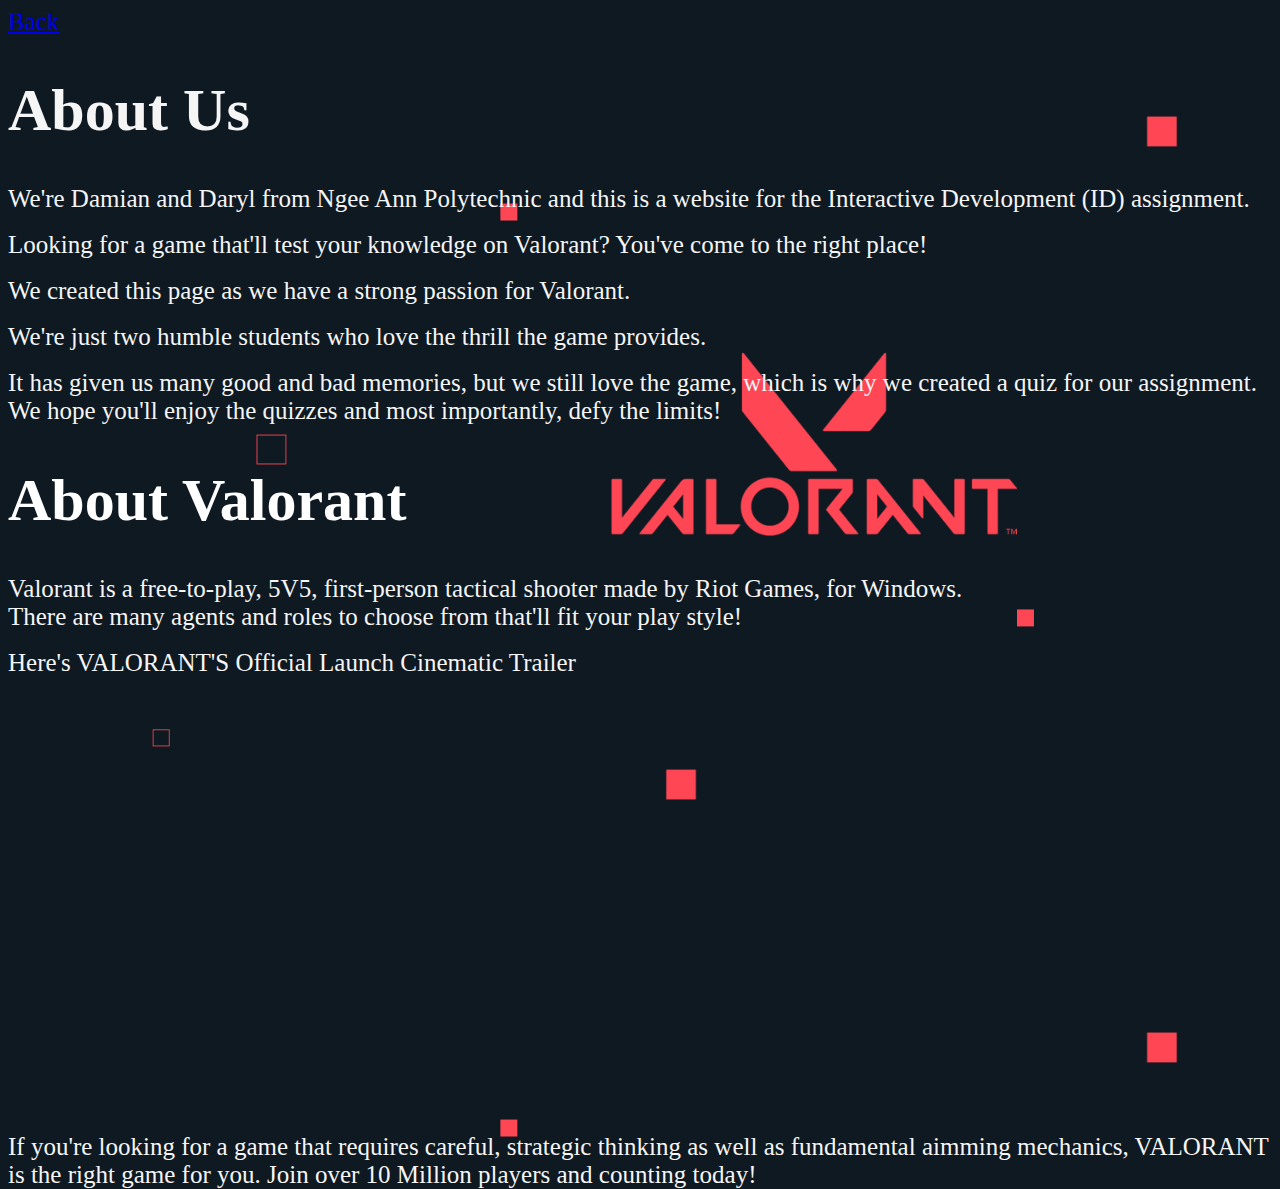
<file: about.html>
<!DOCTYPE html>
<html lang="en">
<head>
    <meta charset="UTF-8">
    <meta name="viewport" content="width=device-width, initial-scale=1">
    <link href="style.css" rel="stylesheet" type="text/css">
    <title>Assignment 2</title>
    <link href="https://cdn.jsdelivr.net/npm/bootstrap@5.2.3/dist/css/bootstrap.min.css" rel="stylesheet" integrity="sha384-rbsA2VBKQhggwzxH7pPCaAqO46MgnOM80zW1RWuH61DGLwZJEdK2Kadq2F9CUG65" crossorigin="anonymous">
    

    <style>
        .row{
            color: white;
        }

        .col{
            font-size: 25px;
            color: whitesmoke;
        }

        h1{
            font-size: 60px;
        }

        body{

            height: 100%;
            width: 100%;
            background-image: url(valorantbackground.jpg);
            background-position: end;
            background-size: cover; 
            /*background-repeat: no-repeat;*/
            width: 100%;
	        height: 100vh;
        }
    </style>
    
</head>

<body>
    <div class="container">
        <div class="row">
            <div class="col">
                <a href="index.html">Back</a>
                <h1><span class="amongus"></span></h1>
            </div>
        </div>

        <div class="row">
            <div class ="col">
                We're Damian and Daryl from Ngee Ann Polytechnic and this is a website for the Interactive Development (ID) assignment.
            </div>
        </div>

        <br>

        <div class="row">
            <div class="col text-end">
                Looking for a game that'll test your knowledge on Valorant? You've come to the right place!
            </div>
        </div>

        <br>

        <div class="row">
            <div class="col">
                We created this page as we have a strong passion for Valorant.
            </div>
        </div>

        <br>

        <div class="row">
            <div class="col text-end">
                We're just two humble students who love the thrill the game provides.
            </div>
        </div>

        <br>

        <div class="row">
            <div class="col text-center">
                It has given us many good and bad memories, but we still love the game, which is why we created a quiz for our assignment. We hope you'll enjoy the quizzes and most importantly, defy the limits!
            </div>
        </div>

        <div class="row">
            <h1>About Valorant</h1>
        </div>

        <div class="row">
            <div class="col">
                Valorant is a free-to-play, 5V5, first-person tactical shooter made by Riot Games, for Windows.
            </div>

            <div class="col">
                There are many agents and roles to choose from that'll fit your play style!
            </div>
        </div>

        <br>

        <div class="row">
            <div class="col text-center">
                Here's VALORANT'S Official Launch Cinematic Trailer
            </div>
        </div>

        <div class="row">
            <div class="col text-center">
                <iframe width="800" height="450" src="https://www.youtube.com/embed/e_E9W2vsRbQ" title="YouTube video player" frameborder="0" allow="accelerometer; autoplay; clipboard-write; encrypted-media; gyroscope; picture-in-picture; web-share" allowfullscreen></iframe>
            </div>
        </div>

        <div class="row">
            <div class="col text-center">
                If you're looking for a game that requires careful, strategic thinking as well as fundamental aimming mechanics, VALORANT is the right game for you. Join over 10 Million players and counting today!
            </div>
        </div>
        
</body>
</file>
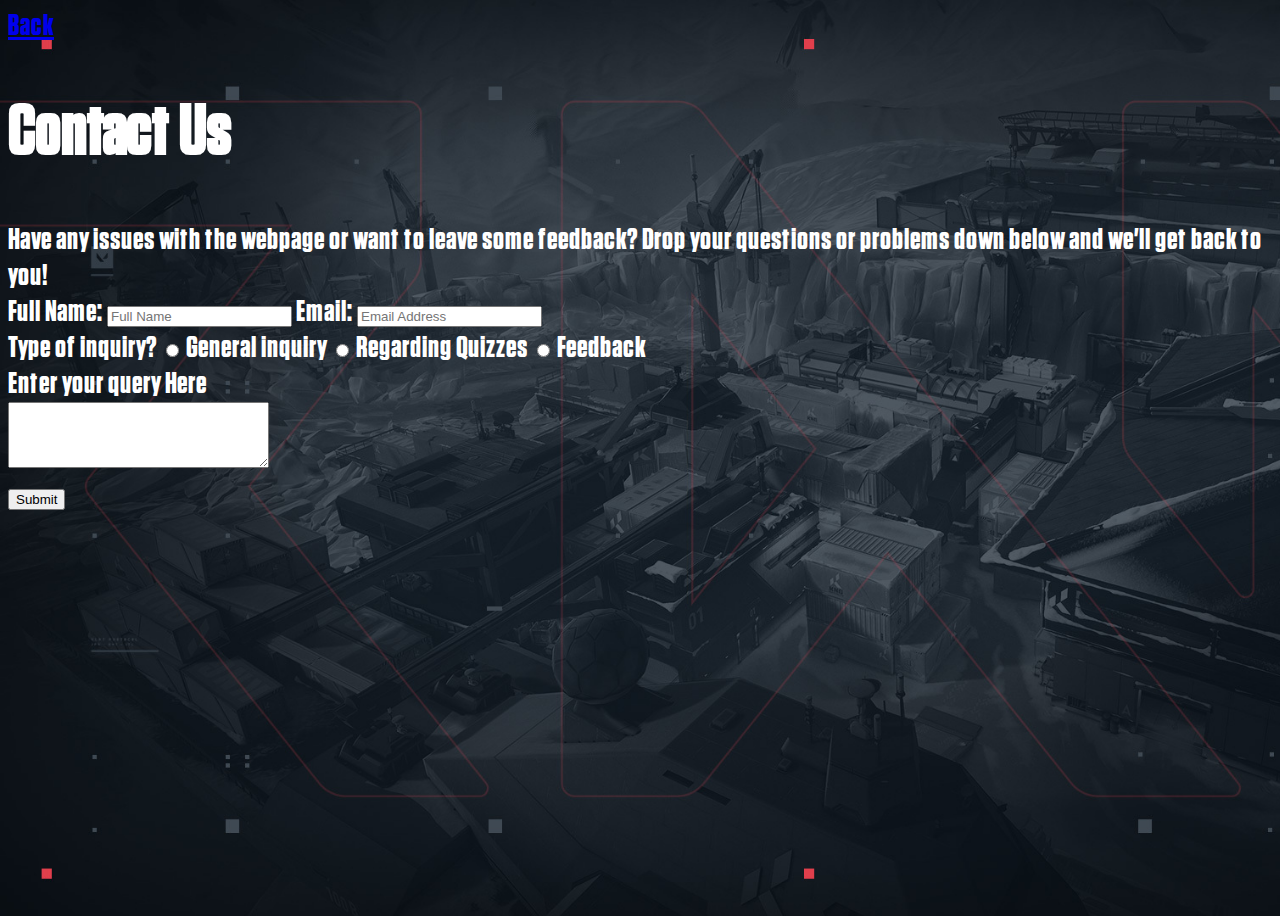
<file: contact.html>
<!DOCTYPE html>
<html lang="en">
<head>
    <meta charset="UTF-8">
    <meta name="viewport" content="width=device-width, initial-scale=1">
    <link href="style.css" rel="stylesheet" type="text/css">
    <title>Contact Us</title>
    <link href="https://cdn.jsdelivr.net/npm/bootstrap@5.2.3/dist/css/bootstrap.min.css" rel="stylesheet" integrity="sha384-rbsA2VBKQhggwzxH7pPCaAqO46MgnOM80zW1RWuH61DGLwZJEdK2Kadq2F9CUG65" crossorigin="anonymous">
    

    <style>
       .container{
        font-family: Tungsten;
        color: white;
       } 

       h1{
        font-size: 70px;
       }

       body{
        height: 100%;
        width: 100%;
        background-image: url(valorantBG.jpg);
        background-position: end;
        background-size: cover; 
        width: 100%;
        height: 100vh;

        font-size: 30px;
}
    </style>
    
</head>

<body>
    <div class="container">

        <div class="row">
            <div class="col">
                <a href="index.html">Back</a>
            </div>
        </div>

        <div class="row">
            <div class="col">
                <h1>Contact Us</h1>
            </div>
        </div>

        <div class="row">
            <div class="col">
                Have any issues with the webpage or want to leave some feedback? Drop your questions or problems down below and we'll get back to you!
            </div>
        </div>

        <div class="row">
            <div class="col">
                <form action="#" method="POST">
                    <label>Full Name:
                        <input type="text" placeholder="Full Name" name="Name" required>
                    </label>
                    <label>Email:
                        <input type="text" placeholder="Email Address" name="Email" required>
                    </label>
                    <br>
                    Type of inquiry?
                    <input type="radio" name="ans" value="General" required> General inquiry
                    <input type="radio" name="ans" value="Quiz" required> Regarding Quizzes
                    <input type="radio" name="ans" value="Feedback" required> Feedback
                    <br>
                    Enter your query Here
                    <br>
                    <textarea id="textbox" name="Query" rows="4" cols="30" required></textarea>
                    <br>
                    <input type="submit" value="Submit">

                </form>
            </div>
        </div>

















    </div>
</body>
</file>
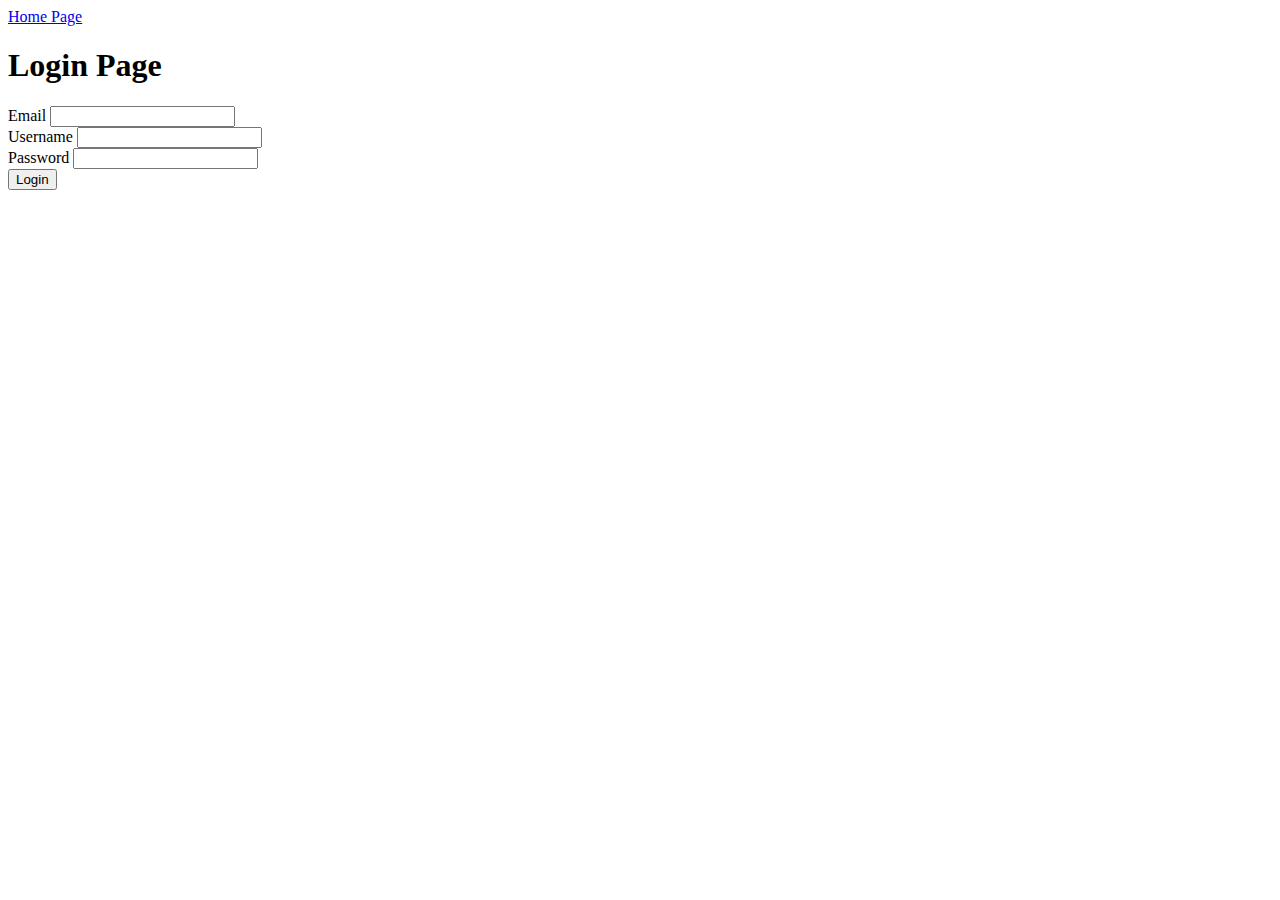
<file: login.html>
<!DOCTYPE html>
<html>

    <head>
        <meta charset="utf-8">
        <meta name="viewport" content="width=device-width">
        <title>Login Page</title>

        <link rel="stylesheet" href="https://cdn.jsdelivr.net/npm/bootstrap@4.5.3/dist/css/bootstrap.min.css" integrity="sha384-TX8t27EcRE3e/ihU7zmQxVncDAy5uIKz4rEkgIXeMed4M0jlfIDPvg6uqKI2xXr2" crossorigin="anonymous">
        <link href="style.css" rel="stylesheet" type="text/css"/>
    </head>

    <body>

        <div class="container">
            <a href="index.html">Home Page</a>
            <h1>Login Page</h1>
            <div id="add-success-msg">
                <div class="alert alert-success" role="alert">
                    Logged in successfully
                </div>
            </div>
            <div id="add-unsuccessful-msg">
                <div class="alert alert-unsuccessful" role="alert">
                    Incorrect Email/Password
                </div>
            </div>
            <div class="form" id="add-contact">
                <form id="add-contact-form"> 

                    <div class="form-group">
                        <label for="email">Email</label>
                        <input type="email" id="eMail" class="form-control" required>
                    </div>
                    
                    <div class="form-group">
                        <label for="Username">Username</label>
                        <input type="text" id="eMail" class="form-control" required>
                    </div>

                    <div class="form-group">
                        <label for="password">Password</label>
                        <input type="text" id="passWord" class="form-control" required>
                    </div>

                    <input type="submit" value="Login" class="btn btn-primary" id="submit">
                </form>
            </div>
        </div>
        <!-- end add container -->

        
        </div>
        <script src="https://cdnjs.cloudflare.com/ajax/libs/jquery/3.5.1/jquery.min.js"></script>
        <script src="https://cdn.jsdelivr.net/npm/popper.js@1.16.1/dist/umd/popper.min.js" integrity="sha384-9/reFTGAW83EW2RDu2S0VKaIzap3H66lZH81PoYlFhbGU+6BZp6G7niu735Sk7lN" crossorigin="anonymous"></script>
        <script src="https://cdn.jsdelivr.net/npm/bootstrap@4.5.3/dist/js/bootstrap.min.js" integrity="sha384-w1Q4orYjBQndcko6MimVbzY0tgp4pWB4lZ7lr30WKz0vr/aWKhXdBNmNb5D92v7s" crossorigin="anonymous"></script>
        <script src="script2.js"></script>
    </body>
</html>
</file>
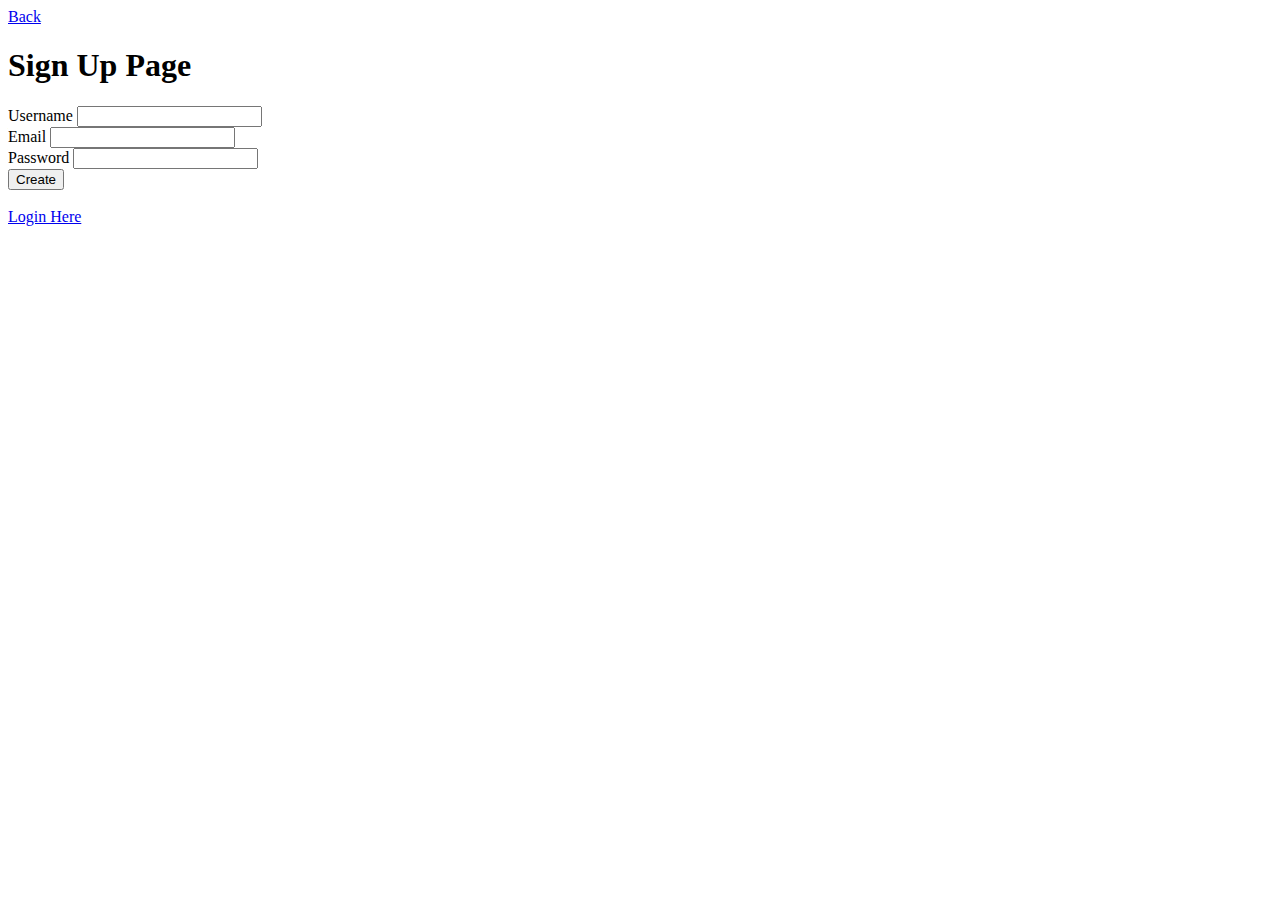
<file: signup.html>
<!DOCTYPE html>
<html lang="en">

<head>
    <meta charset="utf-8">
    <meta name="viewport" content="width=device-width">
    <title>Sign-up Page</title>

    <link rel="stylesheet" href="https://cdn.jsdelivr.net/npm/bootstrap@4.5.3/dist/css/bootstrap.min.css" integrity="sha384-TX8t27EcRE3e/ihU7zmQxVncDAy5uIKz4rEkgIXeMed4M0jlfIDPvg6uqKI2xXr2" crossorigin="anonymous">
    <link href="style.css" rel="stylesheet" type="text/css"/>
</head>

    <body>

        <div class="container">
            <a href="index.html">Back</a>
            <h1>Sign Up Page</h1>
            <div id="add-success-msg">
                <div class="alert alert-success" role="alert">
                    Signed up successfully
                </div>
            </div>
            <div class="form" id="add-contact">
                <form id="add-contact-form">


                    <div class="form-group">
                        <label for="username">Username</label>
                        <input type="text" id="userName" class="form-control" required>
                    </div>  

                    <div class="form-group">
                        <label for="email">Email</label>
                        <input type="email" id="eMail" class="form-control" required>
                    </div> 

                    <div class="form-group">
                        <label for="password">Password</label>
                        <input type="text" id="passWord" class="form-control" required>
                    </div>

                    <a href="login.html">
                    <input type="submit" value="Create" class="btn btn-primary" id="submit">
                    </a>
                    
                    <br>
                    <br>

                    <a href="login.html">Login Here</a>


                </form>
            </div>
        </div>
        <!-- end add container -->

        
        </div>
        <script src="https://cdnjs.cloudflare.com/ajax/libs/jquery/3.5.1/jquery.min.js"></script>
        <script src="https://cdn.jsdelivr.net/npm/popper.js@1.16.1/dist/umd/popper.min.js" integrity="sha384-9/reFTGAW83EW2RDu2S0VKaIzap3H66lZH81PoYlFhbGU+6BZp6G7niu735Sk7lN" crossorigin="anonymous"></script>
        <script src="https://cdn.jsdelivr.net/npm/bootstrap@4.5.3/dist/js/bootstrap.min.js" integrity="sha384-w1Q4orYjBQndcko6MimVbzY0tgp4pWB4lZ7lr30WKz0vr/aWKhXdBNmNb5D92v7s" crossorigin="anonymous"></script>
        <script src="script.js"></script>
    </body>
</file>
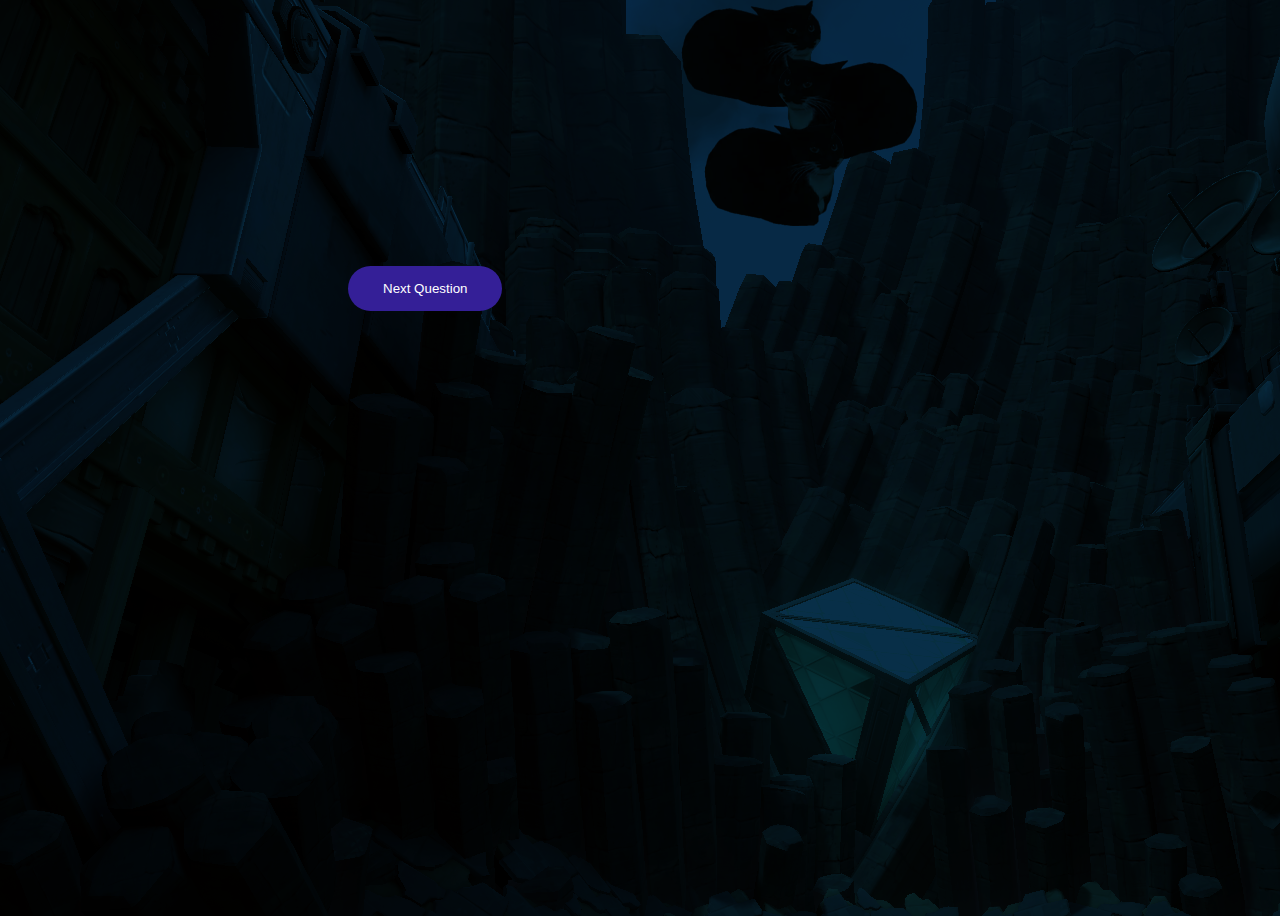
<file: testing.html>
<!DOCTYPE html>
<html lang="en">
<head>
    <meta name="viewport" content="width=device-width, initial-scale=1.0">
    
    <title>Quiz-Page</title>
    <style>
        body{
            background-image: url("quizpageIMG.png");
                background-color:#082f48;
                background-blend-mode:multiply; 
        }
        .quiz{
    display: grid;
    grid-template-rows: 60px auto;
    width: 600px;
    height: 500px;
    border-radius: 50px;
    }
        .option_group{
    list-style-type: none;
    margin: 30px 0; 
    }
        .option{
    display: block;
    width: 300px;
    background-color: green;
    margin-bottom: 20px;
    padding: 15px 20px;
    border-radius: 50px;
    border: 2px solid transparent;
    transition: 0.4s all;
        }
        .option:hover{
    cursor: pointer;
    border: 2px solid cyan;
    color: cyan;
}

.option.active{
    background-color: cyan;
    color: white;
}
    .btn-next{
    border: none;
    padding: 15px 35px;
    background-color: #341f97;
    color: #fff;
    border-radius: 50px;
    transition: 0.4s all;
}
.quiz_user{
    display: flex;
    align-items: center;
    height: 100%;
    padding-left: 30px;
}
.wrapper{
    display: flex;
    justify-content: center;
    width: 100vw;
    height: 100vh;
}
h2{
    color: white;
    font-family:Arial, Helvetica, sans-serif ;
}

    </style>
</head>
<body>
    

    <div class="wrapper">
        <div class="quiz">
            <div class="quiz_header">
                <div class="quiz_user">
                   
                </div>
            </div>
                <img></img>
            <div class="quiz_body">
                <div id="questions">
                
              <!-- <ul class="option_group">
              <li class="option">option 1</li>
              <li class="option">option 2</li>
              <li class="option">option 3</li>
              <li class="option">option 4</li>
              </ul> -->
                </div>

                <button class="btn-next" onclick="next();">Next Question</button>
            </div>
        </div>
    </div>

    <script src="script5.js"></script>
    
</body>
</html>
</file>
<file: style.css>
ul{
    list-style-type: none;
    margin: 0;
    padding: 0;
    width: auto;
    align-items: center;
}

li a{
    text-decoration: none;
    display: block;
    text-align: justify;
    margin: 1.5em 0;
    font-family: Tungsten, Bold;
    color: white;
}   



#PlayButton{
    color: red;
    font-size: 80px;
    
}

#PlayButton:hover{
    color: lightcyan;
    transform: translate(15px);
    
}
li a:hover{
    color: lightcyan;
    transform: translate(15px);
}


#MenuScreen{
    display: flex;
    align-items: space-between;
    font-size: 60px;
    font-family: Tungsten-Bold;

}

img.ValorantLogo{
    width: 50px;
    height: 40px;
    margin-left: 1.5%;
    margin-top: 1.5%;
}

.amongus:after{
    content:'About Us';
}
.amongus:hover:after{
    content:'Among Us';
}

a.BackButtonQuizPage{
    text-decoration: none;
}

@font-face {
    font-family: 'Tungsten';
    src: url(Tungsten-Bold.ttf);
}

@media screen {
    
}


.stripes {
	position: absolute;
	width: 100%;
	height: 100%;
    opacity: 0.15;
    z-index: -999999;
    
}
	div.stripes::before {
		position: absolute;
        z-index: -9999;
		content: "";
		top: 0;
		left: 0;
		height: 100%;

		width: calc(100% + var(--stripes-size));
		background: repeating-linear-gradient(
			45deg,
			transparent 25%,
			white 55%,
			white 0%,
			transparent 75%
		);
		background-size: var(--stripes-size) var(--stripes-size);
		animation: animateStripes 30s linear infinite;
	}
	div.stripes::after {
		position: absolute;
		width: 100%;
		height: 100%;
		content: "";
		
	}


@keyframes animateStripes {
	0% {
		transform: translateX(-1000px);
	}
	100% {
		transform: translateX(0px);
	}
}

.BackButtonQuizPage{
    opacity: 1;
}






.box { 
    width:100%; 
    height: 70px; 

    border: 3px solid #567f7b; 
    background: steelblue; 
    opacity: 0.2;
    display: flex;
  } 

.insidebox{
    height: 100%;
    width: 20%;
    border: 3px solid #567f7b; 
    background: steelblue; 
    opacity: 0.2;
}
.topmenu{
    color: red;
    justify-content: center;
    align-items: center;
}
.boxmenu{
    justify-content: center;
    align-items: center;
    
}
  .rectangles {
    display: absolute;
    justify-content: space-evenly;
  }
  
  .rectangle {
    width: 330px;
    height: 770px;
    background-color: lightgray;
    border: 1px solid black;
    
  }
  .rectangle3 {
    position: relative;
    top: -60px;
  }
  .rectangle1{
    position: relative;
    bottom: -15px;
  }

  .rectangle5{
    position: relative;
    bottom: -15px;
  }




  .middleMenu a{
    text-decoration: none;

  }
</file>
